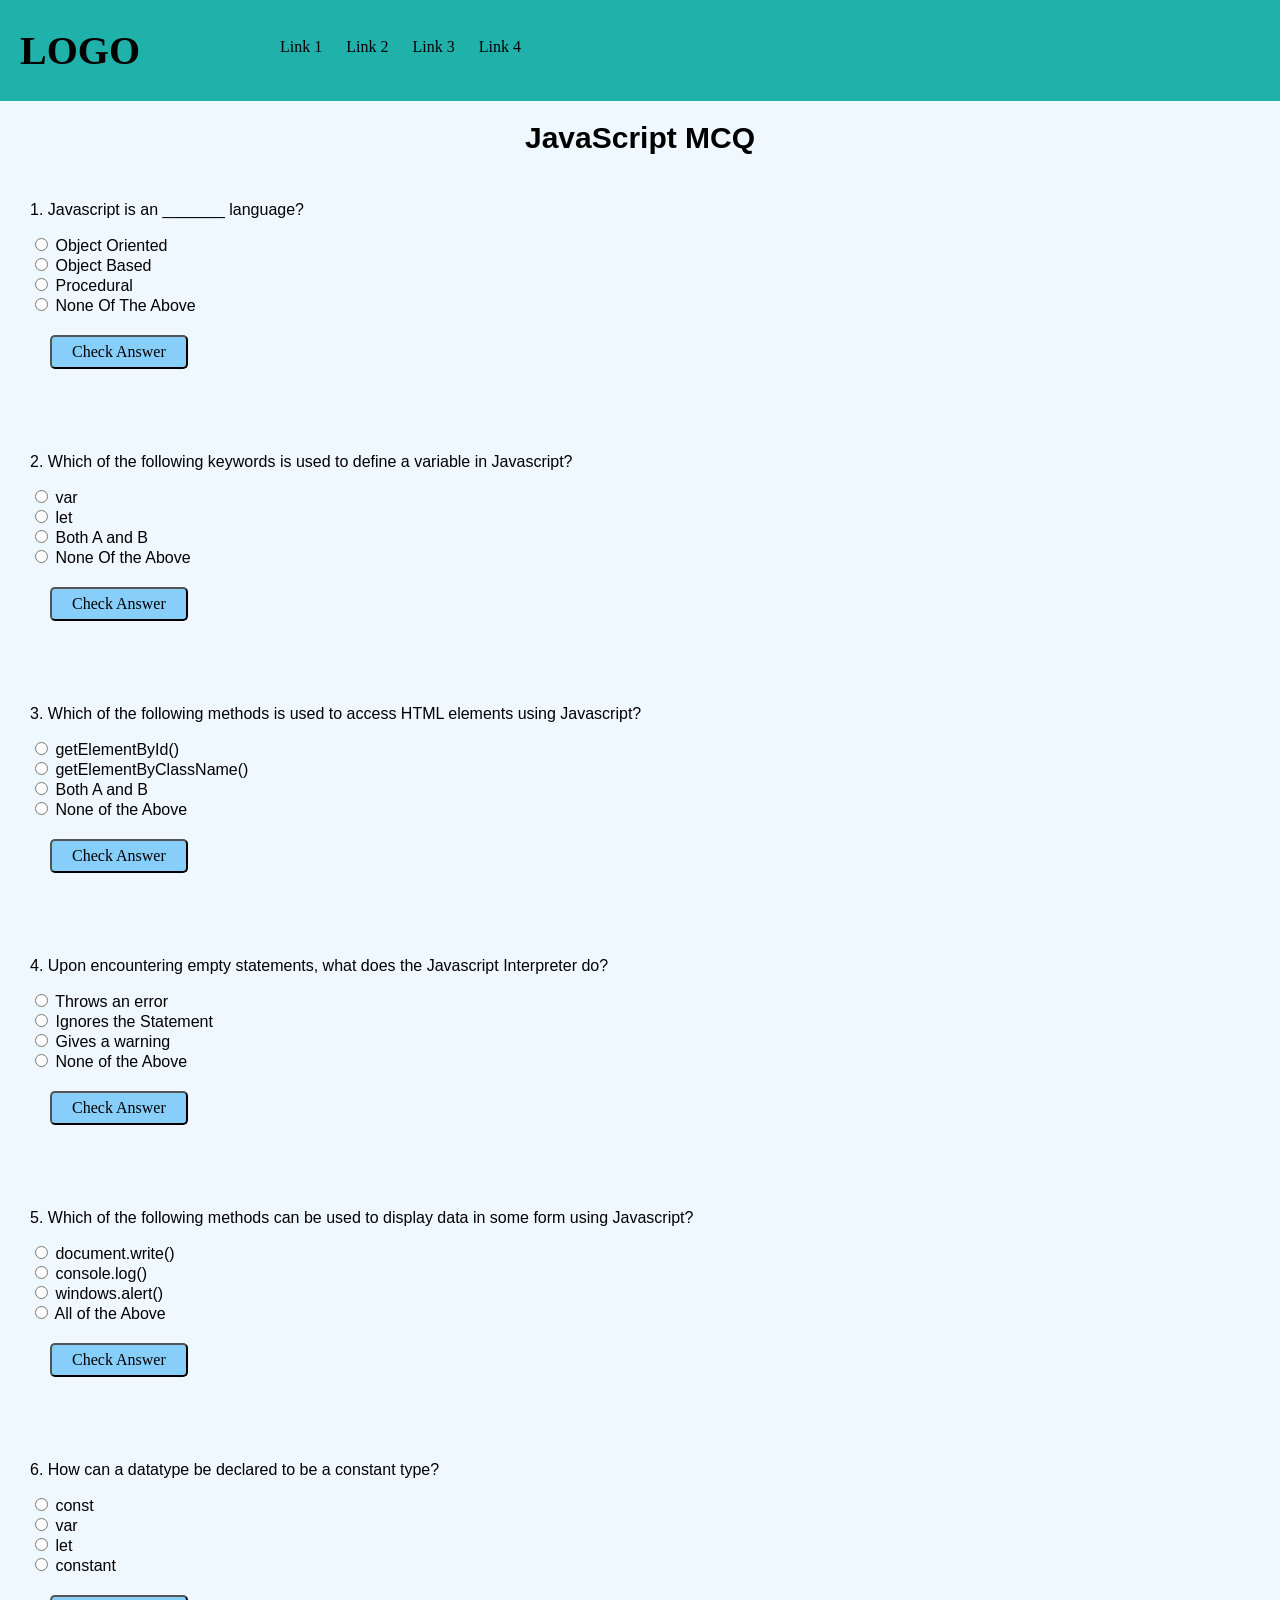
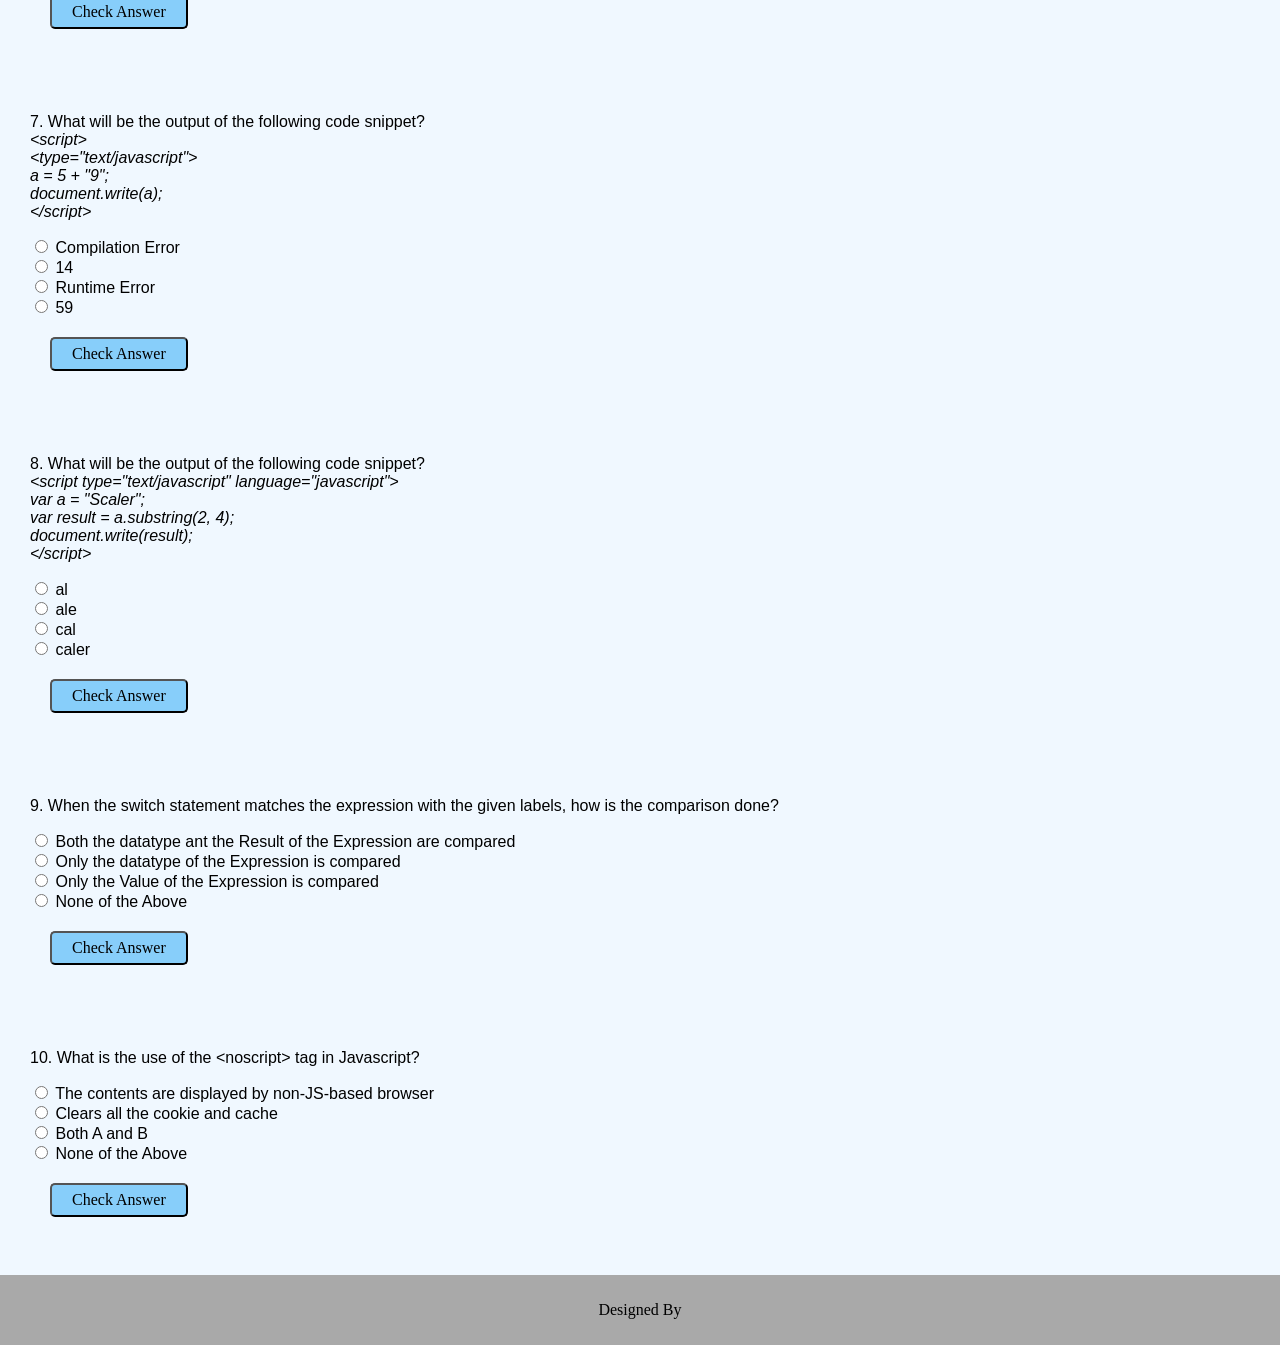
<file: HTML Forms/index.html>
<!DOCTYPE html>
<html>

<head>
    <title>MCQ FORM</title>
    <link rel="stylesheet" href="style.css">
</head>

<body>
    <div class="hdr">
        <div id="hdr2">
            <div id="lg">
                <h1>LOGO</h1>
            </div>
                <div id="nav">
                    <ul>
                        <li>Link 1</li>
                        <li>Link 2</li>
                        <li>Link 3</li>
                        <li>Link 4</li>
                    </ul>
                </div>
            </div>
    </div>
    <div class="mnhd">
        <h1>JavaScript MCQ</h1>
    </div>
    <div class="mcq">
        
        <form id="form">
            <div class="mcq1">
            <p>1.
                Javascript is an _______ language?</p>
            <input type="radio" id="a1" name="Javascript is an _______ language?" value="Object Oriented">
            <label for="a">Object Oriented</label><br>
            <input type="radio" id="b2" name="Javascript is an _______ language?" value="Object Based">
            <label for="b">Object Based</label><br>
            <input type="radio" id="c3" name="Javascript is an _______ language?" value="Procedural">
            <label for="c">Procedural</label><br>
            <input type="radio" id="d4" name="Javascript is an _______ language?" value="None Of The Above">
            <label for="d">None Of The Above</label><br>
            <button type="button" class="btn1" onclick="checkAnswer1()">Check Answer</button><br>
            <p id="ans1"></p>
            <script>
                function checkAnswer1(){
                    if(document.getElementById('a1').checked === true) {
                        document.getElementById("ans1").textContent = "Correct Answer";
                    } else {
                        document.getElementById("ans1").textContent = "Wrong Answer";
                    }
                }
            </script>
        </div>
        <div class="mcq2">
            <p>2.
                Which of the following keywords is used to define a variable in Javascript?</p>
            <input type="radio" id="a2" name="Which of the following keywords is used to define a variable in Javascript?" value="var">
            <label for="a">var</label><br>
            <input type="radio" id="b2" name="Which of the following keywords is used to define a variable in Javascript?" value="let">
            <label for="b">let</label><br>
            <input type="radio" id="c2" name="Which of the following keywords is used to define a variable in Javascript?" value="Both A and B">
            <label for="c">Both A and B</label><br>
            <input type="radio" id="d2" name="Which of the following keywords is used to define a variable in Javascript?" value="None Of the Above">
            <label for="d">None Of the Above</label><br>
            <button type="button" class="btn2" onclick="checkAnswer2()">Check Answer</button><br>
            <p id="ans2"></p>
            <script>
                function checkAnswer2(){
                    if(document.getElementById('c2').checked === true) {
                        document.getElementById("ans2").textContent = "Correct Answer";
                    } else {
                        document.getElementById("an2").textContent = "Wrong Answer";
                    }
                }
            </script>
        </div>
        <div class="mcq3">
            <p id="mcq3">3.
                Which of the following methods is used to access HTML elements using Javascript?
            </p>
            <input type="radio" id="a3" name="Which of the following methods is used to access HTML elements using Javascript?" value="getElementById()">
            <label for="a">getElementById()</label><br>
            <input type="radio" id="b3" name="Which of the following methods is used to access HTML elements using Javascript?" value="getElementByClassName()">
            <label for="b">getElementByClassName()</label><br>
            <input type="radio" id="c3" name="Which of the following methods is used to access HTML elements using Javascript?" value="Both A and B">
            <label for="c">Both A and B</label><br>
            <input type="radio" id="d3" name="Which of the following methods is used to access HTML elements using Javascript?" value="None of the Above">
            <label for="d">None of the Above</label><br>
            <button type="button" class="btn3" onclick="checkAnswer3()">Check Answer</button><br>
            <p id="ans3"></p>
            <script>
                function checkAnswer3(){
                    if(document.getElementById('c3').checked === true) {
                        document.getElementById("ans3").textContent = "Correct Answer";
                    } else {
                        document.getElementById("ans3").textContent = "Wrong Answer";
                    }
                }
            </script>
        </div>
        <div class="mcq4">
            <p id="">4.
                Upon encountering empty statements, what does the Javascript Interpreter do?
            </p>
            <input type="radio" id="a4" name="Upon encountering empty statements, what does the Javascript Interpreter do?" value="Throws an error">
            <label for="a">Throws an error</label><br>
            <input type="radio" id="b4" name="Upon encountering empty statements, what does the Javascript Interpreter do?" value="Ignores the Statement">
            <label for="b">Ignores the Statement</label><br>
            <input type="radio" id="c4" name="Upon encountering empty statements, what does the Javascript Interpreter do?" value="Gives a warning">
            <label for="c">Gives a warning</label><br>
            <input type="radio" id="d4" name="Upon encountering empty statements, what does the Javascript Interpreter do?" value="None of THe Above">
            <label for="d">None of the Above</label><br>
            <button type="button" class="btn4" onclick="checkAnswer4()">Check Answer</button><br>
            <p id="ans4"></p>
            <script>
                function checkAnswer4(){
                    if(document.getElementById('b4').checked === true) {
                        document.getElementById("ans4").textContent = "Correct Answer";
                    } else {
                        document.getElementById("ans4").textContent = "Wrong Answer";
                    }
                }
            </script>
        </div>
        <div class="mcq5">
            <p id="mcq5">5.
                Which of the following methods can be used to display data in some form using Javascript?</p>
            <input type="radio" id="a5" name="Which of the following methods can be used to display data in some form using Javascript?" value="document.write()">
            <label for="a">document.write()</label><br>
            <input type="radio" id="b5" name="Which of the following methods can be used to display data in some form using Javascript?" value="console.log()">
            <label for="b">console.log()</label><br>
            <input type="radio" id="c5" name="Which of the following methods can be used to display data in some form using Javascript?" value="windows.alert()">
            <label for="c">windows.alert()</label><br>
            <input type="radio" id="d5" name="Which of the following methods can be used to display data in some form using Javascript?" value="All of the Above">
            <label for="d">All of the Above</label><br>
            <button type="button" class="btn5" onclick="checkAnswer5()">Check Answer</button><br>
            <p id="ans5"></p>
            <script>
                function checkAnswer5(){
                    if(document.getElementById('d5').checked === true) {
                        document.getElementById("ans5").textContent = "Correct Answer";
                    } else {
                        document.getElementById("ans5").textContent = "Wrong Answer";
                    }
                }
            </script>
        </div>
        <div class="mcq6">
            <p id="mcq6">6.
                How can a datatype be declared to be a constant type?</p>
            <input type="radio" id="a6" name=" How can a datatype be declared to be a constant type?" value="const">
            <label for="a">const</label><br>
            <input type="radio" id="b6" name=" How can a datatype be declared to be a constant type?" value="var">
            <label for="b">var</label><br>
            <input type="radio" id="c6" name=" How can a datatype be declared to be a constant type?" value="let">
            <label for="c">let</label><br>
            <input type="radio" id="d6" name=" How can a datatype be declared to be a constant type?" value="constant">
            <label for="d">constant</label><br>
            <button type="button" class="btn6" onclick="checkAnswer6()">Check Answer</button><br>
            <p id="ans6"></p>
            <script>
                function checkAnswer6(){
                    if(document.getElementById('a6').checked === true) {
                        document.getElementById("ans6").textContent = "Correct Answer";
                    } else {
                        document.getElementById("ans6").textContent = "Wrong Answer";
                    }
                }
            </script>
        </div>
        <div class="mcq7">
            <p id="mcq7">7.
                What will be the output of the following code snippet?<br>
                <i>&ltscript&gt <br> &lttype="text/javascript"&gt<br>
                    a = 5 + "9";<br>
                    document.write(a);<br>
                    &lt/script&gt</i>
            </p>
            <input type="radio" id="a7" name="What will be the output of the following code snippet?" value="Compilation Error">
            <label for="a">Compilation Error</label><br>
            <input type="radio" id="b7" name="What will be the output of the following code snippet?" value="14">
            <label for="b">14</label><br>
            <input type="radio" id="c7" name="What will be the output of the following code snippet?" value="Runtime Error">
            <label for="c">Runtime Error</label><br>
            <input type="radio" id="d7" name="What will be the output of the following code snippet?" value="59">
            <label for="d">59</label><br>
            <button type="button" class="btn7" onclick="checkAnswer7()">Check Answer</button><br>
            <p id="ans7"></p>
            <script>
                function checkAnswer7(){
                    if(document.getElementById('d7').checked === true) {
                        document.getElementById("ans7").textContent = "Correct Answer";
                    } else {
                        document.getElementById("ans7").textContent = "Wrong Answer";
                    }
                }
            </script>
        </div>
        <div class="mcq8">
            <p id="mcq8">8.
                What will be the output of the following code snippet?
                <i><br>
                    &ltscript type="text/javascript" language="javascript"&gt<br>
                    var a = "Scaler";<br>
                    var result = a.substring(2, 4);<br>
                    document.write(result);<br>
                    &lt/script&gt</i>
            </p>
            <input type="radio" id="a8" name=" What will be the output of the following code snippet?" value="al">
            <label for="a">al</label><br>
            <input type="radio" id="b8" name=" What will be the output of the following code snippet?" value="ale">
            <label for="b">ale</label><br>
            <input type="radio" id="c8" name=" What will be the output of the following code snippet?" value="cal">
            <label for="c">cal</label><br>
            <input type="radio" id="d8" name=" What will be the output of the following code snippet?" value="caler">
            <label for="d">caler</label><br>
            <button type="button" class="btn8" onclick="checkAnswer8()">Check Answer</button><br>
            <p id="ans8"></p>
            <script>
                function checkAnswer8(){
                    if(document.getElementById('a8').checked === true) {
                        document.getElementById("ans8").textContent = "Correct Answer";
                    } else {
                        document.getElementById("ans8").textContent = "Wrong Answer";
                    }
                }
            </script>
        </div>
        <div class="mcq9">
            <p id="mcq9">9.
                When the switch statement matches the expression with the given labels, how is the comparison done?</p>
            <input type="radio" id="a9" name=" When the switch statement matches the expression with the given labels, how is the comparison done?" value="Both the datatype ant the Result of the Expression are compared">
            <label for="a">Both the datatype ant the Result of the Expression are compared</label><br>
            <input type="radio" id="b9" name=" When the switch statement matches the expression with the given labels, how is the comparison done?" value="Only the datatype of the Expression is compared">
            <label for="b">Only the datatype of the Expression is compared</label><br>
            <input type="radio" id="c9" name=" When the switch statement matches the expression with the given labels, how is the comparison done?" value="Only the Value of the Expression is compared">
            <label for="c">Only the Value of the Expression is compared</label><br>
            <input type="radio" id="d9" name=" When the switch statement matches the expression with the given labels, how is the comparison done?" value="None of the Above">
            <label for="d">None of the Above</label><br>
            <button type="button" class="btn9" onclick="checkAnswer9()">Check Answer</button><br>
            <p id="ans9"></p>
            <script>
                function checkAnswer9(){
                    if(document.getElementById('a9').checked === true) {
                        document.getElementById("ans9").textContent = "Correct Answer";
                    } else {
                        document.getElementById("ans9").textContent = "Wrong Answer";
                    }
                }
            </script>
        </div>
        <div class="mcq10">
            <p id="mcq10">10.
                What is the use of the &ltnoscript&gt tag in Javascript?
            </p>
            <input type="radio" id="a10" name="What is the use of the &ltnoscript&gt tag in Javascript?" value="The contents are displayed by non-JS-based browser">
            <label for="a">The contents are displayed by non-JS-based browser</label><br>
            <input type="radio" id="b10" name="What is the use of the &ltnoscript&gt tag in Javascript?" value="Clears all the cookie and cache">
            <label for="b">Clears all the cookie and cache</label><br>
            <input type="radio" id="c10" name="What is the use of the &ltnoscript&gt tag in Javascript?" value="Both A and B">
            <label for="c">Both A and B</label><br>
            <input type="radio" id="d10" name="What is the use of the &ltnoscript&gt tag in Javascript?" value="None of the Above">
            <label for="d">None of the Above</label><br>
            <button type="button" class="btn10" onclick="checkAnswer10()">Check Answer</button><br>
            <p id="ans10"></p>
            <script>
                function checkAnswer10(){
                    if(document.getElementById('a10').checked === true) {
                        document.getElementById("ans10").textContent = "Correct Answer";
                    } else {
                        document.getElementById("ans10").textContent = "Wrong Answer";
                    }
                }
            </script>
        </div>
        </form>
        </div>

        <div class="ftr">
            <div id="logo">
               <p>Designed By</p> 
            </div>
        </div>
</body>

</html>
</file>
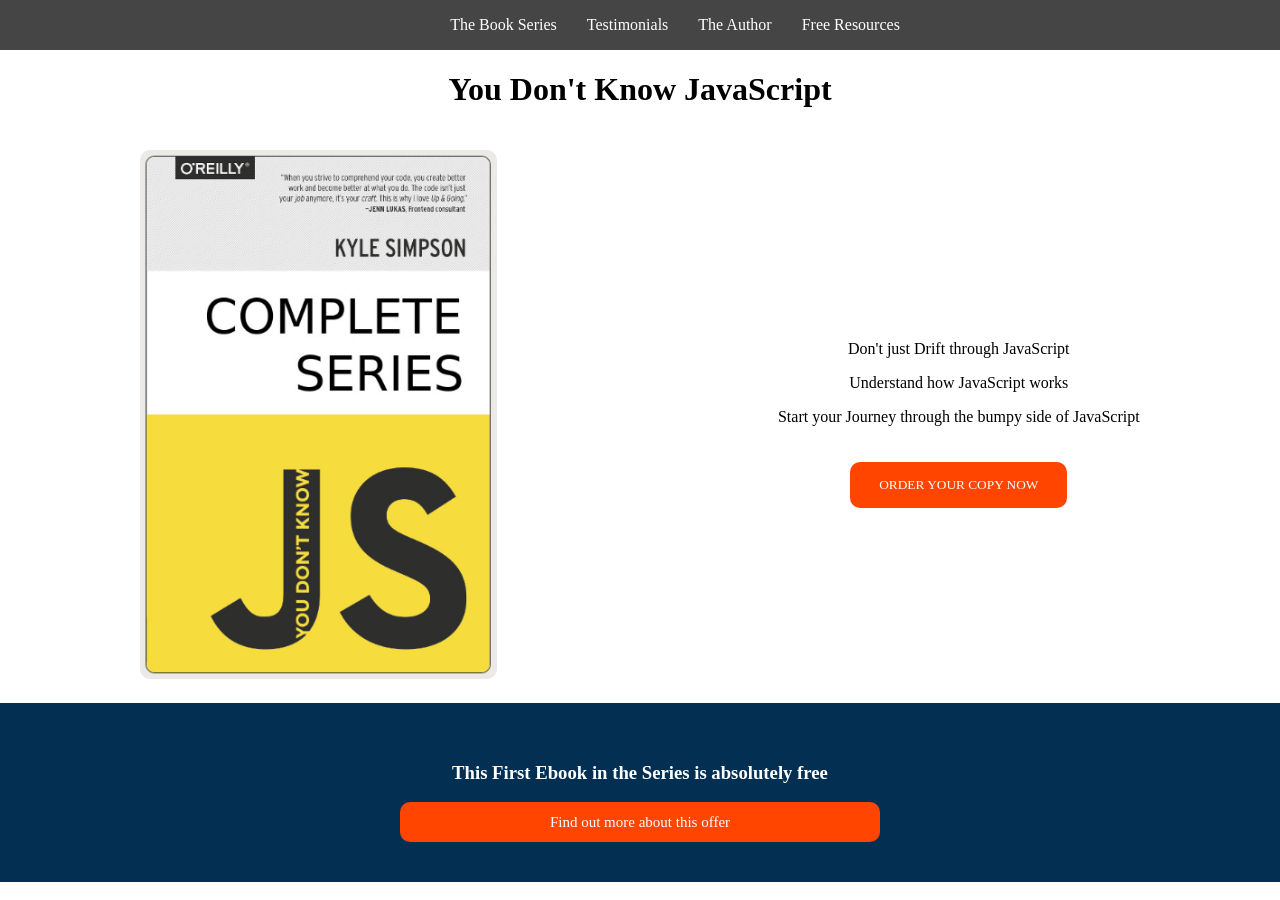
<file: UI PRACTICE/index.html>
<!DOCTYPE html>
<html>

<head>
    <Title>HTML Basics</Title>
    <link rel="stylesheet" href="style.css">
</head>

<body>

    <header class="nav">
        <ul>
            <li>The Book Series</li>
            <li>Testimonials</li>
            <li>The Author</li>
            <li>Free Resources</li>
        </ul>
    </header>
    <h1>You Don't Know JavaScript</h1>

    <div class="bd1">
        <div class="bd2">
            <img src="./assets/js.png">
        </div>

        <div class="bd3">
            <p>Don't just Drift through JavaScript</p>
            <p>Understand how JavaScript works</p>
            <p>Start your Journey through the bumpy side of JavaScript</p>
            <div class="bd4"><button type="button" class="btn">ORDER YOUR COPY NOW</button></div>

        </div>


    </div>



    <footer>
        <div class="ftr1">
            <h3>This First Ebook in the Series is absolutely free</h3>
            <button type="button" class="btn2">Find out more about this offer</button>
        </div>
    </footer>
</body>

</html>
</file>
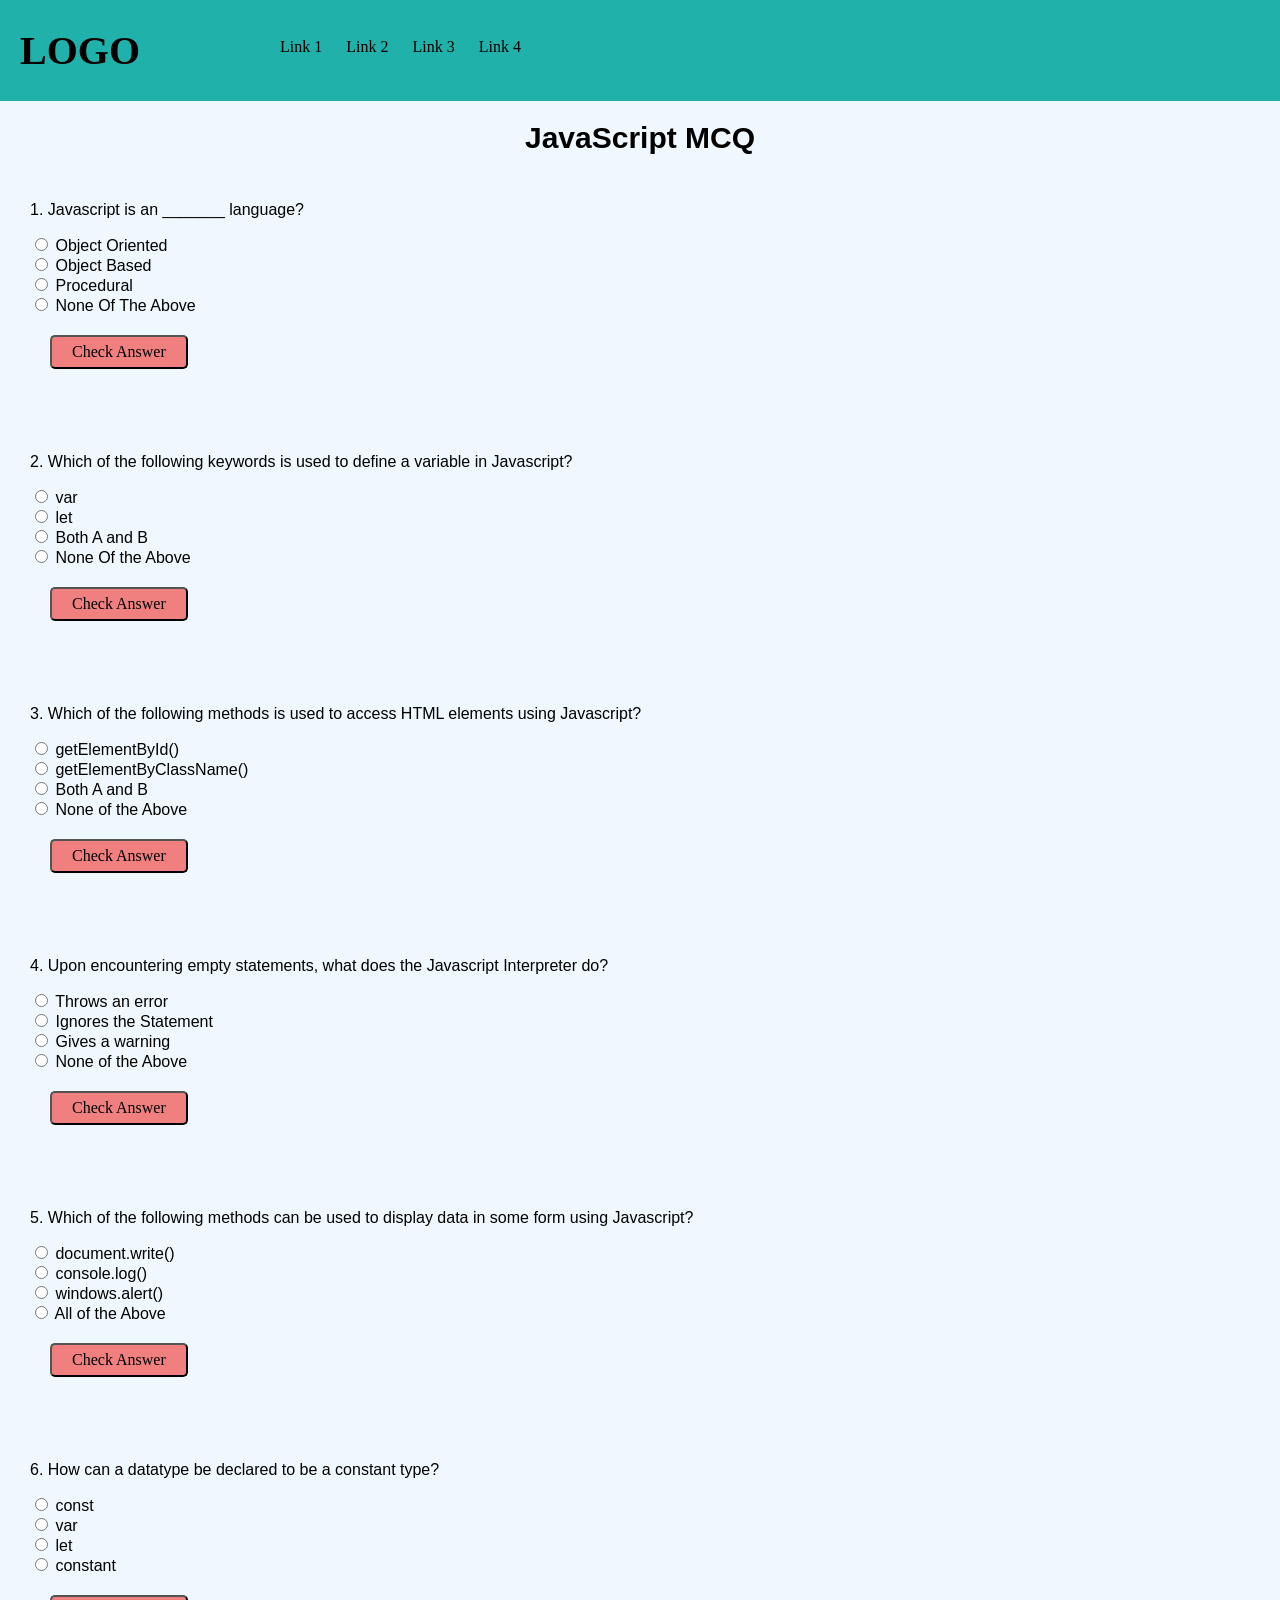
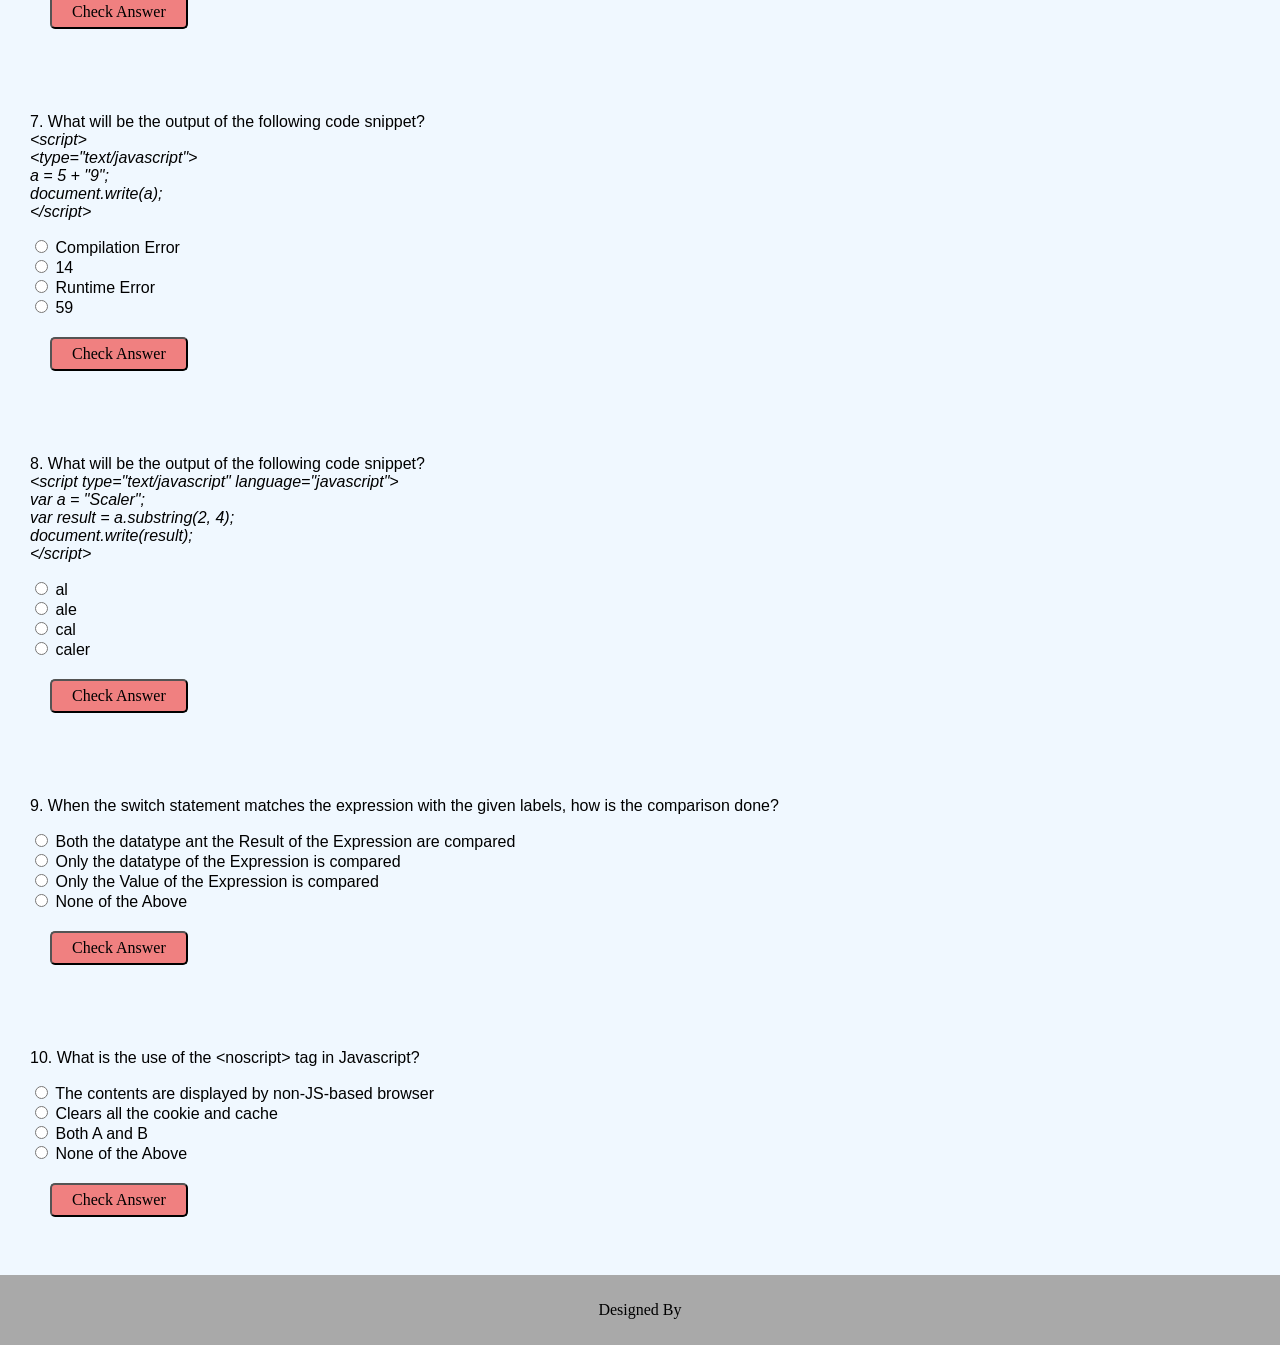
<file: HTML Forms/form.html>
<!DOCTYPE html>
<html>

<head>
    <title>MCQ FORM</title>
    <link rel="stylesheet" href="/HTML Forms/form.css">
</head>

<body>
    <div class="hdr">
        <div id="hdr2">
            <div id="lg">
                <h1>LOGO</h1>
            </div>
                <div id="nav">
                    <ul>
                        <li>Link 1</li>
                        <li>Link 2</li>
                        <li>Link 3</li>
                        <li>Link 4</li>
                    </ul>
                </div>
            </div>
    </div>
    <div class="mnhd">
        <h1>JavaScript MCQ</h1>
    </div>
    <div class="mcq">
        
        <form id="form">
            <div class="mcq1">
            <p>1.
                Javascript is an _______ language?</p>
            <input type="radio" id="a1" name="Javascript is an _______ language?" value="Object Oriented">
            <label for="a">Object Oriented</label><br>
            <input type="radio" id="b2" name="Javascript is an _______ language?" value="Object Based">
            <label for="b">Object Based</label><br>
            <input type="radio" id="c3" name="Javascript is an _______ language?" value="Procedural">
            <label for="c">Procedural</label><br>
            <input type="radio" id="d4" name="Javascript is an _______ language?" value="None Of The Above">
            <label for="d">None Of The Above</label><br>
            <button type="button" class="btn1" onclick="checkAnswer1()">Check Answer</button><br>
            <p id="ans1"></p>
            <script>
                function checkAnswer1(){
                    if(document.getElementById('a1').checked === true) {
                        document.getElementById("ans1").textContent = "Correct Answer";
                    } else {
                        document.getElementById("ans1").textContent = "Wrong Answer";
                    }
                }
            </script>
        </div>
        <div class="mcq2">
            <p>2.
                Which of the following keywords is used to define a variable in Javascript?</p>
            <input type="radio" id="a2" name="Which of the following keywords is used to define a variable in Javascript?" value="var">
            <label for="a">var</label><br>
            <input type="radio" id="b2" name="Which of the following keywords is used to define a variable in Javascript?" value="let">
            <label for="b">let</label><br>
            <input type="radio" id="c2" name="Which of the following keywords is used to define a variable in Javascript?" value="Both A and B">
            <label for="c">Both A and B</label><br>
            <input type="radio" id="d2" name="Which of the following keywords is used to define a variable in Javascript?" value="None Of the Above">
            <label for="d">None Of the Above</label><br>
            <button type="button" class="btn2" onclick="checkAnswer2()">Check Answer</button><br>
            <p id="ans2"></p>
            <script>
                function checkAnswer2(){
                    if(document.getElementById('c2').checked === true) {
                        document.getElementById("ans2").textContent = "Correct Answer";
                    } else {
                        document.getElementById("an2").textContent = "Wrong Answer";
                    }
                }
            </script>
        </div>
        <div class="mcq3">
            <p id="mcq3">3.
                Which of the following methods is used to access HTML elements using Javascript?
            </p>
            <input type="radio" id="a3" name="Which of the following methods is used to access HTML elements using Javascript?" value="getElementById()">
            <label for="a">getElementById()</label><br>
            <input type="radio" id="b3" name="Which of the following methods is used to access HTML elements using Javascript?" value="getElementByClassName()">
            <label for="b">getElementByClassName()</label><br>
            <input type="radio" id="c3" name="Which of the following methods is used to access HTML elements using Javascript?" value="Both A and B">
            <label for="c">Both A and B</label><br>
            <input type="radio" id="d3" name="Which of the following methods is used to access HTML elements using Javascript?" value="None of the Above">
            <label for="d">None of the Above</label><br>
            <button type="button" class="btn3" onclick="checkAnswer3()">Check Answer</button><br>
            <p id="ans3"></p>
            <script>
                function checkAnswer3(){
                    if(document.getElementById('c3').checked === true) {
                        document.getElementById("ans3").textContent = "Correct Answer";
                    } else {
                        document.getElementById("ans3").textContent = "Wrong Answer";
                    }
                }
            </script>
        </div>
        <div class="mcq4">
            <p id="">4.
                Upon encountering empty statements, what does the Javascript Interpreter do?
            </p>
            <input type="radio" id="a4" name="Upon encountering empty statements, what does the Javascript Interpreter do?" value="Throws an error">
            <label for="a">Throws an error</label><br>
            <input type="radio" id="b4" name="Upon encountering empty statements, what does the Javascript Interpreter do?" value="Ignores the Statement">
            <label for="b">Ignores the Statement</label><br>
            <input type="radio" id="c4" name="Upon encountering empty statements, what does the Javascript Interpreter do?" value="Gives a warning">
            <label for="c">Gives a warning</label><br>
            <input type="radio" id="d4" name="Upon encountering empty statements, what does the Javascript Interpreter do?" value="None of THe Above">
            <label for="d">None of the Above</label><br>
            <button type="button" class="btn4" onclick="checkAnswer4()">Check Answer</button><br>
            <p id="ans4"></p>
            <script>
                function checkAnswer4(){
                    if(document.getElementById('b4').checked === true) {
                        document.getElementById("ans4").textContent = "Correct Answer";
                    } else {
                        document.getElementById("ans4").textContent = "Wrong Answer";
                    }
                }
            </script>
        </div>
        <div class="mcq5">
            <p id="mcq5">5.
                Which of the following methods can be used to display data in some form using Javascript?</p>
            <input type="radio" id="a5" name="Which of the following methods can be used to display data in some form using Javascript?" value="document.write()">
            <label for="a">document.write()</label><br>
            <input type="radio" id="b5" name="Which of the following methods can be used to display data in some form using Javascript?" value="console.log()">
            <label for="b">console.log()</label><br>
            <input type="radio" id="c5" name="Which of the following methods can be used to display data in some form using Javascript?" value="windows.alert()">
            <label for="c">windows.alert()</label><br>
            <input type="radio" id="d5" name="Which of the following methods can be used to display data in some form using Javascript?" value="All of the Above">
            <label for="d">All of the Above</label><br>
            <button type="button" class="btn5" onclick="checkAnswer5()">Check Answer</button><br>
            <p id="ans5"></p>
            <script>
                function checkAnswer5(){
                    if(document.getElementById('d5').checked === true) {
                        document.getElementById("ans5").textContent = "Correct Answer";
                    } else {
                        document.getElementById("ans5").textContent = "Wrong Answer";
                    }
                }
            </script>
        </div>
        <div class="mcq6">
            <p id="mcq6">6.
                How can a datatype be declared to be a constant type?</p>
            <input type="radio" id="a6" name=" How can a datatype be declared to be a constant type?" value="const">
            <label for="a">const</label><br>
            <input type="radio" id="b6" name=" How can a datatype be declared to be a constant type?" value="var">
            <label for="b">var</label><br>
            <input type="radio" id="c6" name=" How can a datatype be declared to be a constant type?" value="let">
            <label for="c">let</label><br>
            <input type="radio" id="d6" name=" How can a datatype be declared to be a constant type?" value="constant">
            <label for="d">constant</label><br>
            <button type="button" class="btn6" onclick="checkAnswer6()">Check Answer</button><br>
            <p id="ans6"></p>
            <script>
                function checkAnswer6(){
                    if(document.getElementById('a6').checked === true) {
                        document.getElementById("ans6").textContent = "Correct Answer";
                    } else {
                        document.getElementById("ans6").textContent = "Wrong Answer";
                    }
                }
            </script>
        </div>
        <div class="mcq7">
            <p id="mcq7">7.
                What will be the output of the following code snippet?<br>
                <i>&ltscript&gt <br> &lttype="text/javascript"&gt<br>
                    a = 5 + "9";<br>
                    document.write(a);<br>
                    &lt/script&gt</i>
            </p>
            <input type="radio" id="a7" name="What will be the output of the following code snippet?" value="Compilation Error">
            <label for="a">Compilation Error</label><br>
            <input type="radio" id="b7" name="What will be the output of the following code snippet?" value="14">
            <label for="b">14</label><br>
            <input type="radio" id="c7" name="What will be the output of the following code snippet?" value="Runtime Error">
            <label for="c">Runtime Error</label><br>
            <input type="radio" id="d7" name="What will be the output of the following code snippet?" value="59">
            <label for="d">59</label><br>
            <button type="button" class="btn7" onclick="checkAnswer7()">Check Answer</button><br>
            <p id="ans7"></p>
            <script>
                function checkAnswer7(){
                    if(document.getElementById('d7').checked === true) {
                        document.getElementById("ans7").textContent = "Correct Answer";
                    } else {
                        document.getElementById("ans7").textContent = "Wrong Answer";
                    }
                }
            </script>
        </div>
        <div class="mcq8">
            <p id="mcq8">8.
                What will be the output of the following code snippet?
                <i><br>
                    &ltscript type="text/javascript" language="javascript"&gt<br>
                    var a = "Scaler";<br>
                    var result = a.substring(2, 4);<br>
                    document.write(result);<br>
                    &lt/script&gt</i>
            </p>
            <input type="radio" id="a8" name=" What will be the output of the following code snippet?" value="al">
            <label for="a">al</label><br>
            <input type="radio" id="b8" name=" What will be the output of the following code snippet?" value="ale">
            <label for="b">ale</label><br>
            <input type="radio" id="c8" name=" What will be the output of the following code snippet?" value="cal">
            <label for="c">cal</label><br>
            <input type="radio" id="d8" name=" What will be the output of the following code snippet?" value="caler">
            <label for="d">caler</label><br>
            <button type="button" class="btn8" onclick="checkAnswer8()">Check Answer</button><br>
            <p id="ans8"></p>
            <script>
                function checkAnswer8(){
                    if(document.getElementById('a8').checked === true) {
                        document.getElementById("ans8").textContent = "Correct Answer";
                    } else {
                        document.getElementById("ans8").textContent = "Wrong Answer";
                    }
                }
            </script>
        </div>
        <div class="mcq9">
            <p id="mcq9">9.
                When the switch statement matches the expression with the given labels, how is the comparison done?</p>
            <input type="radio" id="a9" name=" When the switch statement matches the expression with the given labels, how is the comparison done?" value="Both the datatype ant the Result of the Expression are compared">
            <label for="a">Both the datatype ant the Result of the Expression are compared</label><br>
            <input type="radio" id="b9" name=" When the switch statement matches the expression with the given labels, how is the comparison done?" value="Only the datatype of the Expression is compared">
            <label for="b">Only the datatype of the Expression is compared</label><br>
            <input type="radio" id="c9" name=" When the switch statement matches the expression with the given labels, how is the comparison done?" value="Only the Value of the Expression is compared">
            <label for="c">Only the Value of the Expression is compared</label><br>
            <input type="radio" id="d9" name=" When the switch statement matches the expression with the given labels, how is the comparison done?" value="None of the Above">
            <label for="d">None of the Above</label><br>
            <button type="button" class="btn9" onclick="checkAnswer9()">Check Answer</button><br>
            <p id="ans9"></p>
            <script>
                function checkAnswer9(){
                    if(document.getElementById('a9').checked === true) {
                        document.getElementById("ans9").textContent = "Correct Answer";
                    } else {
                        document.getElementById("ans9").textContent = "Wrong Answer";
                    }
                }
            </script>
        </div>
        <div class="mcq10">
            <p id="mcq10">10.
                What is the use of the &ltnoscript&gt tag in Javascript?
            </p>
            <input type="radio" id="a10" name="What is the use of the &ltnoscript&gt tag in Javascript?" value="The contents are displayed by non-JS-based browser">
            <label for="a">The contents are displayed by non-JS-based browser</label><br>
            <input type="radio" id="b10" name="What is the use of the &ltnoscript&gt tag in Javascript?" value="Clears all the cookie and cache">
            <label for="b">Clears all the cookie and cache</label><br>
            <input type="radio" id="c10" name="What is the use of the &ltnoscript&gt tag in Javascript?" value="Both A and B">
            <label for="c">Both A and B</label><br>
            <input type="radio" id="d10" name="What is the use of the &ltnoscript&gt tag in Javascript?" value="None of the Above">
            <label for="d">None of the Above</label><br>
            <button type="button" class="btn10" onclick="checkAnswer10()">Check Answer</button><br>
            <p id="ans10"></p>
            <script>
                function checkAnswer10(){
                    if(document.getElementById('a10').checked === true) {
                        document.getElementById("ans10").textContent = "Correct Answer";
                    } else {
                        document.getElementById("ans10").textContent = "Wrong Answer";
                    }
                }
            </script>
        </div>
        </form>
        </div>

        <div class="ftr">
            <div id="logo">
               <p>Designed By</p> 
            </div>
        </div>
</body>

</html>
</file>
<file: HTML Forms/style.css>
body {
    padding: 0;
    margin: 0;
    background-color: aliceblue;
}

.ftr{
    display: flex;
    background-color: darkgrey;
    justify-content: center;
    padding: 10px;

}

.hdr{
    background-color: lightseagreen;
}

.hdr #hdr2 {
    display: flex;
    justify-content: flex-start;
}

#lg {
    font-size: 20px;
    font-family: Trebuchet MS;
    margin-left: 20px;
}

#nav {
    display: flex;
    margin-left: 80px;
}

#nav li {
    display: inline-flex;
    list-style-type: none;
    margin-left: 20px;
    margin-top: 22px;
    align-items: flex-end;
    font-family: Segoe UI;
}


.mcq {
    display: flex;
    margin-left: 20px;
}

body .mnhd {
    display: flex;
    justify-content: center;
    
}

body .mnhd h1 {
    font-size: 30px;
    font-family: Helvetica;
    
}

.btn1, .btn2, .btn3, .btn4, .btn5, .btn6, .btn7, .btn8, .btn9, .btn10 {
    margin-left: 20px;
    margin-top: 20px;
    margin-bottom: 20px;
    font-size: 20px;
    font-family: Trebuchet MS;
    background-color: lightskyblue;
    color: black;
    padding: 6px 20px;
    text-align: center;
    text-decoration: none;
    display: inline-block;
    font-size: 16px;
    cursor: pointer;
    border-radius: 5px;
}

#ans1, #ans2, #ans3, #ans4, #ans5, #ans6, #ans7, #ans8, #ans9, #ans10 {
    margin-left: 20px;
    margin-top: 4px;
    margin-bottom: 20px;
    font-size: 20px;
    font-family: Trebuchet MS;
    color: black;
    text-align: center;
    text-decoration: none;
    display: inline-block;
    font-size: 16px;
    border-radius: 5px;
}

.mcq1 , .mcq2, .mcq3, .mcq4, .mcq5, .mcq6 , .mcq7, .mcq8, .mcq9, .mcq10 {
    font-family: "Helvetica";
    padding: 10px;
}
</file>
<file: UI PRACTICE/style.css>
.nav {
    background-color: #454545;
    display: flex;
    justify-content: center;
    
    
}

footer {
    background-color: #032f53;
    
    
}

body {
    margin: 0;
    padding: 0;
}

ul {
    display: inline-flex;
    list-style-type: none;
    color: white;
    font-family: Cambria;
}
.nav ul li{
    margin-left: 30px;
}
footer {
    padding: 40px;
}



.ftr1 {
    text-align: center;
    color: white;
    font-family: Cambria;

    
}


h1 {
    text-align: center;
    font-family: Cambria;
}

.bd1 {
    display: flex;
    justify-content: center;
}

.bd2 {
    justify-content: center;
    margin: auto;
    padding: 20px;
}
.bd2 img{
    border-radius:10px;
}



.bd3 {
    justify-content: center;
    text-align: center;
    margin: auto;
    font-family: Cambria;
    padding: 20px;
}

.bd4 {
    padding-top: 20px;
    
}

.btn {
    background-color: orangered;
    width: 60%;
    color: white;
    font-family: Agency Gothic;
    border:none;
    border-radius:10px;
    padding:15px;
    min-height:30px; 
    min-width: 150px;
}

.btn2 {
    background-color: orangered;
    width: 40%;
    color: white;
    font-family: Agency Gothic;
    border:none;
    border-radius:10px;
    min-height:40px; 
    min-width: 120px;
    font-size: 15px;
}
</file>
<file: HTML Forms/form.css>
body {
    padding: 0;
    margin: 0;
    background-color: aliceblue;
}

.ftr{
    display: flex;
    background-color: darkgrey;
    justify-content: center;
    padding: 10px;

}

.hdr{
    background-color: lightseagreen;
}

.hdr #hdr2 {
    display: flex;
    justify-content: flex-start;
}

#lg {
    font-size: 20px;
    font-family: Trebuchet MS;
    margin-left: 20px;
}

#nav {
    display: flex;
    margin-left: 80px;
}

#nav li {
    display: inline-flex;
    list-style-type: none;
    margin-left: 20px;
    margin-top: 22px;
    align-items: flex-end;
    font-family: Segoe UI;
}


.mcq {
    display: flex;
    margin-left: 20px;
}

body .mnhd {
    display: flex;
    justify-content: center;
    
}

body .mnhd h1 {
    font-size: 30px;
    font-family: Helvetica;
    
}

.btn1, .btn2, .btn3, .btn4, .btn5, .btn6, .btn7, .btn8, .btn9, .btn10 {
    margin-left: 20px;
    margin-top: 20px;
    margin-bottom: 20px;
    font-size: 20px;
    font-family: Trebuchet MS;
    background-color: lightcoral;
    color: black;
    padding: 6px 20px;
    text-align: center;
    text-decoration: none;
    display: inline-block;
    font-size: 16px;
    cursor: pointer;
    border-radius: 5px;
}

#ans1, #ans2, #ans3, #ans4, #ans5, #ans6, #ans7, #ans8, #ans9, #ans10 {
    margin-left: 20px;
    margin-top: 4px;
    margin-bottom: 20px;
    font-size: 20px;
    font-family: Trebuchet MS;
    color: black;
    text-align: center;
    text-decoration: none;
    display: inline-block;
    font-size: 16px;
    border-radius: 5px;
}

.mcq1 , .mcq2, .mcq3, .mcq4, .mcq5, .mcq6 , .mcq7, .mcq8, .mcq9, .mcq10 {
    font-family: "Helvetica";
    padding: 10px;
}
</file>
